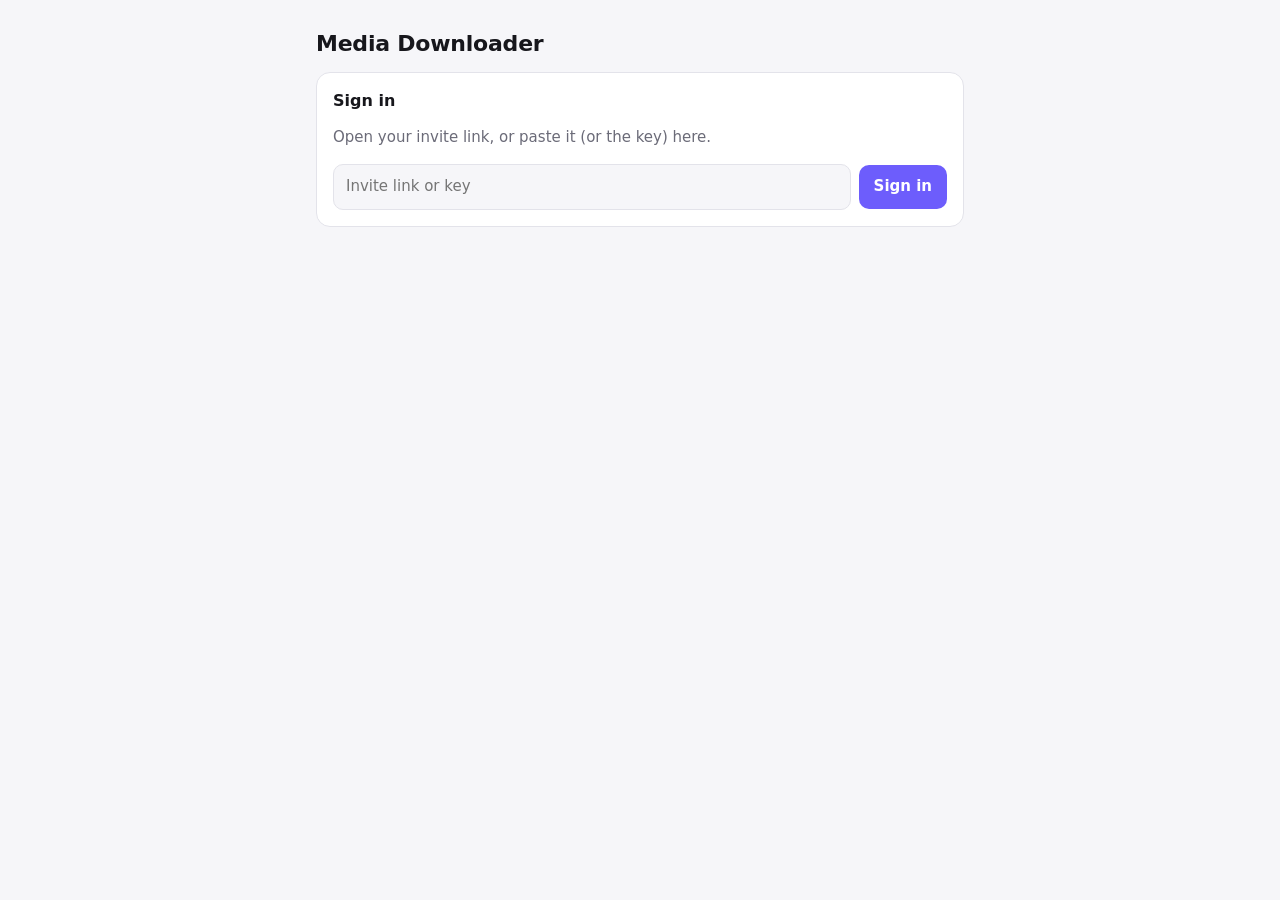
<file: web/index.html>
<!doctype html>
<html lang="en">
<head>
  <meta charset="utf-8">
  <meta name="viewport" content="width=device-width, initial-scale=1">
  <title>Media Downloader</title>
  <link rel="stylesheet" href="style.css">
  <link rel="icon" href="data:image/svg+xml,<svg xmlns='http://www.w3.org/2000/svg' viewBox='0 0 24 24'><path d='M12 3v12m0 0l-5-5m5 5l5-5M4 20h16' stroke='%236d5dfc' stroke-width='2.5' fill='none' stroke-linecap='round' stroke-linejoin='round'/></svg>">
</head>
<body>
  <header class="top">
    <h1>Media Downloader</h1>
    <button id="who" class="who" hidden title="Settings"></button>
  </header>

  <main>
    <!-- Shown until a key is stored -->
    <section id="signin" class="card" hidden>
      <h2>Sign in</h2>
      <p class="muted">Open your invite link, or paste it (or the key) here.</p>
      <form id="signin-form" class="row">
        <input id="signin-key" type="password" placeholder="Invite link or key" autocomplete="off" required>
        <button class="primary">Sign in</button>
      </form>
      <p id="signin-error" class="error" hidden></p>
    </section>

    <section id="app" hidden>
      <form id="url-form" class="card">
        <div class="url-row">
          <input id="url" type="url" inputmode="url" placeholder="Paste a link" autocomplete="off" spellcheck="false">
          <button type="button" id="paste" class="ghost" title="Paste from clipboard">Paste</button>
        </div>

        <div id="probe-error" class="error" hidden></div>

        <div id="preview" class="preview" hidden>
          <div class="thumb"><img id="thumb" alt=""></div>
          <div class="meta">
            <div id="title" class="title"></div>
            <div id="sub" class="muted"></div>
          </div>
        </div>
        <div id="skeleton" class="preview skeleton" hidden>
          <div class="thumb"></div>
          <div class="meta"><div class="bar w80"></div><div class="bar w40"></div></div>
        </div>

        <div id="options" hidden>
          <div class="presets" role="radiogroup" aria-label="Preset">
            <button type="button" data-preset="share" role="radio">Share<small>25 MB</small></button>
            <button type="button" data-preset="discord" role="radio">Discord<small>10 MB</small></button>
            <button type="button" data-preset="best" role="radio">Best<small>original</small></button>
            <button type="button" data-preset="audio" role="radio">Audio<small>MP3</small></button>
          </div>

          <div id="size-block" class="size-block">
            <div class="size-head">
              <label for="size">Max size</label>
              <output id="size-out"></output>
            </div>
            <input id="size" type="range" min="0" max="1000" step="1">
          </div>

          <div class="pick" aria-live="polite">
            <div id="pick-label" class="pick-label"></div>
            <div id="pick-meta" class="muted"></div>
          </div>

          <label class="check playlist" id="playlist-row" hidden>
            <input type="checkbox" id="playlist">
            <span>Queue the whole playlist: <b id="playlist-title"></b> <span id="playlist-count" class="muted"></span></span>
          </label>

          <details id="advanced">
            <summary>Advanced</summary>
            <div class="adv">
              <label>Format
                <select id="format"></select>
              </label>
              <label class="check"><input type="checkbox" id="original"> Keep original codecs (may not play inline everywhere)</label>
              <label class="check" id="nas-row" hidden><input type="checkbox" id="nas"> Save to the NAS instead of this device</label>
            </div>
          </details>

          <button id="go" class="primary big">Download</button>
        </div>
      </form>

      <section class="jobs-wrap">
        <div class="jobs-head">
          <h2>Downloads</h2>
          <span id="live" class="live" title="Live updates"></span>
          <button type="button" id="clear-queued" class="ghost small-btn" hidden>Cancel queued</button>
        </div>
        <ul id="jobs" class="jobs"></ul>
        <p id="empty" class="muted empty">No downloads yet.</p>
      </section>
      <p id="ext" class="muted foot" hidden>Download from any page with a right-click: <a href="media-downloader.xpi">get the Firefox extension</a>.</p>
    </section>
  </main>

  <dialog id="settings">
    <form method="dialog">
      <h2>Settings</h2>
      <p id="settings-who"></p>
      <label>Key<input id="settings-key" type="password" autocomplete="off"></label>
      <label class="check"><input type="checkbox" id="autosave"> Save files automatically when they're ready</label>
      <div class="cookies" id="ext-settings" hidden>
        <h3>Firefox extension</h3>
        <label>Right-click "Download video" uses
          <select id="ext-preset">
            <option value="compat:0">Best quality that plays everywhere (H.264 MP4)</option>
            <option value="compat:25">Share: H.264 MP4 under 25 MB</option>
            <option value="compat:10">Discord: H.264 MP4 under 10 MB</option>
            <option value="best:0">Original quality and codecs</option>
          </select>
        </label>
        <label class="check"><input type="checkbox" id="ext-notify"> Notify when a download finishes or fails</label>
        <label>Upload my cookies from Firefox for
          <div class="row"><input id="ext-domains" type="text" value="youtube.com"><button type="button" id="ext-cookies" class="ghost">Upload</button></div>
        </label>
      </div>
      <div class="cookies" id="cookies-section">
        <h3>Your cookies</h3>
        <p id="cookies-status" class="muted"></p>
        <p class="muted small">Some videos need a signed-in account. With the Firefox extension, use the Upload button above. Otherwise, export a <code>cookies.txt</code> from your browser while signed in (for example with the "Get cookies.txt LOCALLY" extension) and upload it. Only your downloads use it.</p>
        <div class="row">
          <input id="cookies-file" type="file" accept=".txt,text/plain">
          <button type="button" id="cookies-upload" class="ghost">Upload</button>
          <button type="button" id="cookies-remove" class="ghost danger" hidden>Remove</button>
        </div>
        <p id="cookies-msg" class="small" hidden></p>
      </div>
      <div class="row end">
        <button value="forget" class="ghost danger">Sign out</button>
        <button value="cancel" class="ghost">Close</button>
        <button value="save" class="primary">Save</button>
      </div>
    </form>
  </dialog>

  <template id="job-tpl">
    <li class="job">
      <div class="thumb sm"><img alt=""></div>
      <div class="job-main">
        <div class="job-top">
          <span class="job-title"></span>
          <span class="badge"></span>
        </div>
        <div class="job-sub muted"></div>
        <div class="progress"><div></div></div>
        <div class="job-err" hidden>
          <span class="msg"></span>
          <details><summary>Details</summary><code></code></details>
          <button type="button" class="ghost fix-cookies" hidden>Upload cookies</button>
        </div>
      </div>
      <div class="job-actions">
        <a class="primary save" hidden>Save</a>
        <button class="ghost retry" hidden>Retry</button>
        <button class="ghost x" title="Cancel or remove" aria-label="Cancel or remove">✕</button>
      </div>
    </li>
  </template>

  <script src="app.js"></script>
</body>
</html>
</file>
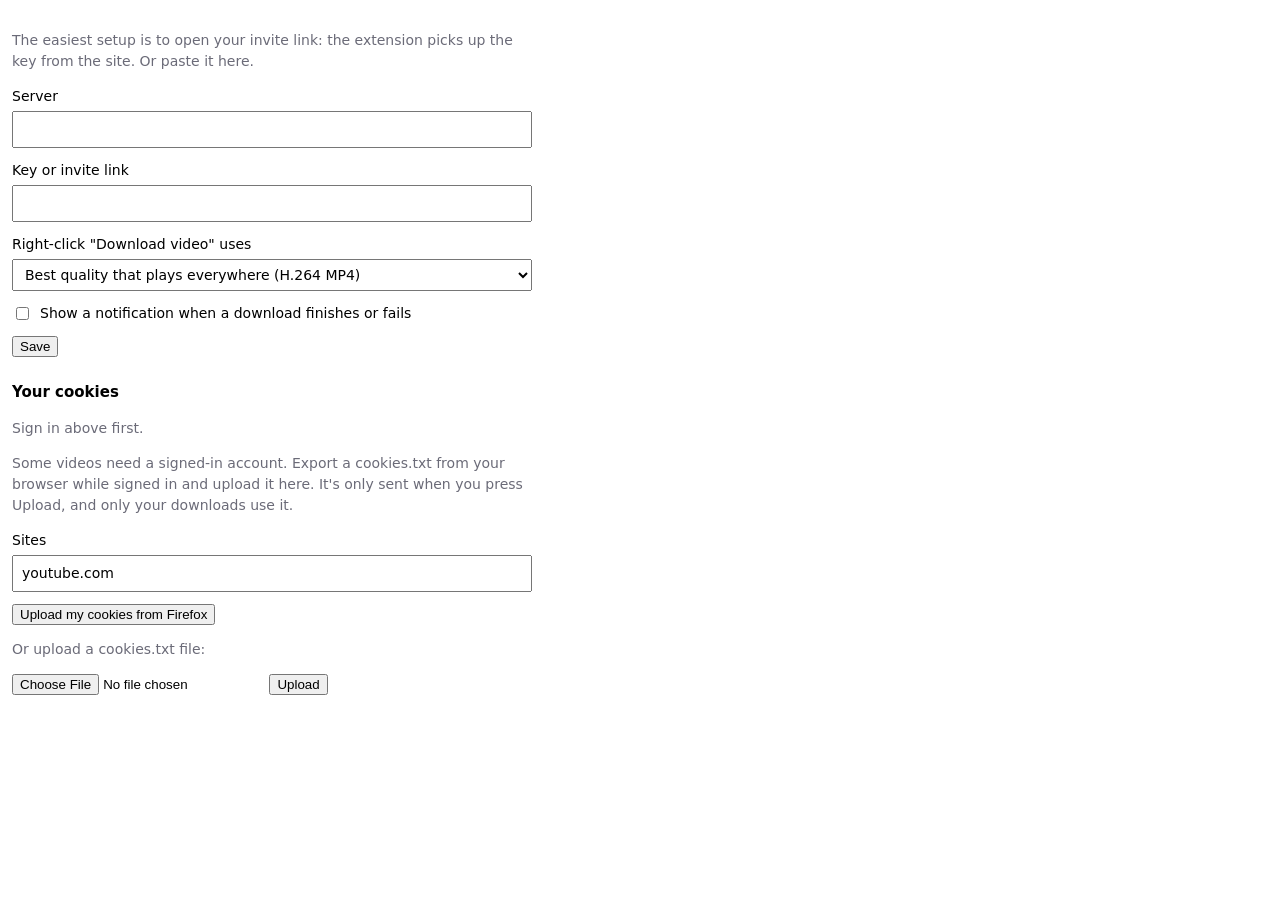
<file: extension/options.html>
<!doctype html>
<html>
<head>
  <meta charset="utf-8">
  <style>
    body { font: 14px/1.5 system-ui, sans-serif; padding: 8px 4px; max-width: 520px; }
    label { display: grid; gap: 4px; margin-bottom: 12px; }
    label.check { display: flex; gap: 8px; align-items: center; }
    input[type=text], input[type=password], select { padding: 6px 8px; font: inherit; }
    .muted { color: #6b6b78; }
    #status { margin-left: 8px; }
    h3 { margin: 24px 0 4px; font-size: 15px; }
  </style>
</head>
<body>
  <p class="muted">The easiest setup is to open your invite link: the extension picks up the key from the site. Or paste it here.</p>
  <label>Server<input id="server" type="text"></label>
  <label>Key or invite link<input id="key" type="password" autocomplete="off"></label>
  <label>Right-click "Download video" uses
    <select id="preset">
      <option value="compat:0">Best quality that plays everywhere (H.264 MP4)</option>
      <option value="compat:25">Share: H.264 MP4 under 25 MB</option>
      <option value="compat:10">Discord: H.264 MP4 under 10 MB</option>
      <option value="best:0">Original quality and codecs</option>
    </select>
  </label>
  <label class="check"><input id="notify" type="checkbox"> Show a notification when a download finishes or fails</label>
  <button id="save">Save</button><span id="status" class="muted"></span>
  <h3>Your cookies</h3>
  <p id="cookies-status" class="muted"></p>
  <p class="muted">Some videos need a signed-in account. Export a cookies.txt from your browser while signed in and upload it here. It's only sent when you press Upload, and only your downloads use it.</p>
  <p><label>Sites <input id="cookie-domains" type="text" value="youtube.com"></label>
  <button id="cookies-firefox">Upload my cookies from Firefox</button></p>
  <p class="muted">Or upload a cookies.txt file:</p>
  <input id="cookies-file" type="file" accept=".txt,text/plain">
  <button id="cookies-upload">Upload</button>
  <button id="cookies-remove" hidden>Remove</button>
  <p id="cookies-msg" class="muted"></p>
  <script src="options.js"></script>
</body>
</html>
</file>
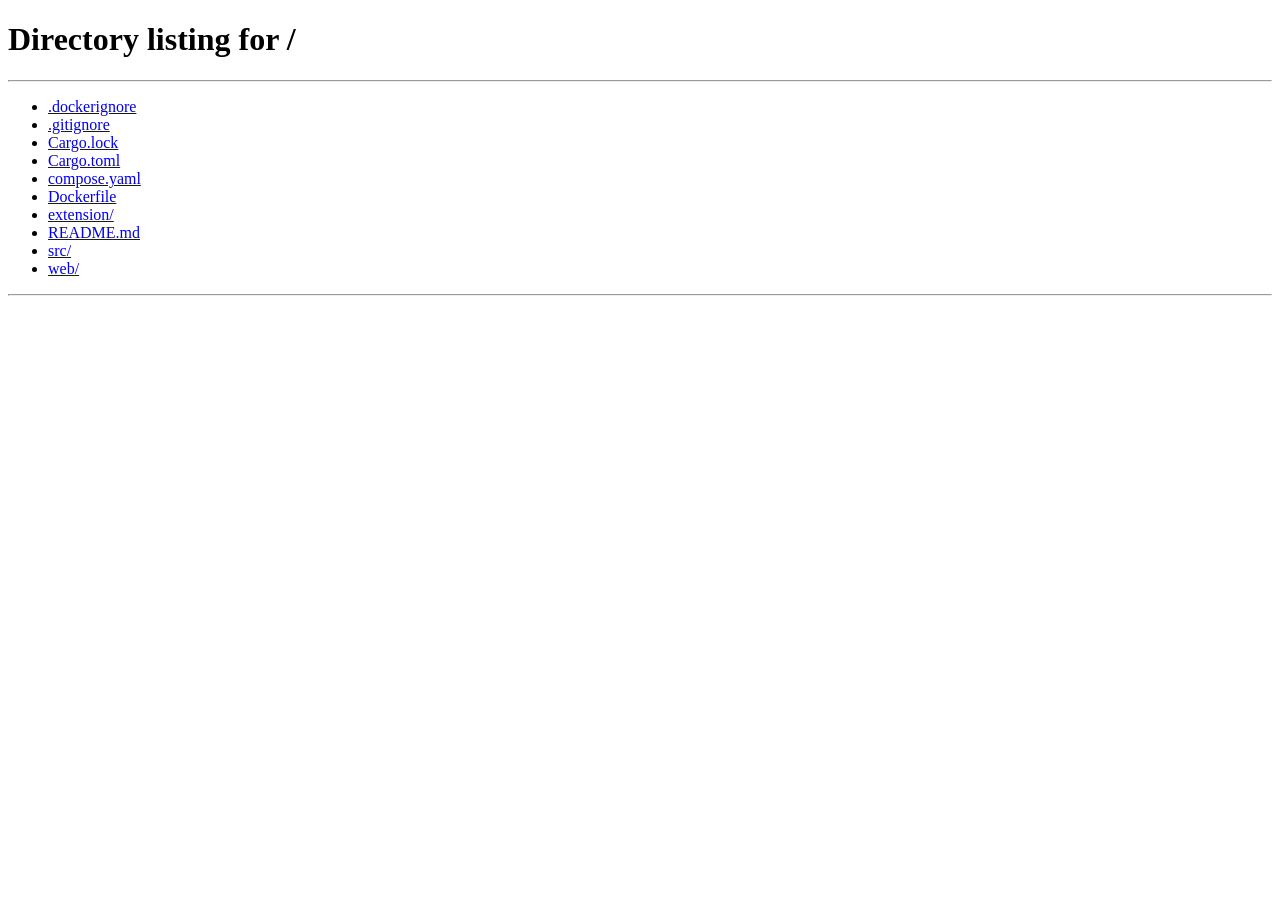
<file: web/invite.html>
<!doctype html>
<html lang="en">
<head>
  <meta charset="utf-8">
  <title>Signing in…</title>
  <script>
    // Stores the invite key, then returns to the main page. The browser extension reads it from here too.
    const key = new URLSearchParams(location.search).get('key');
    if (key) localStorage.setItem('api_key', key);
    location.replace('/');
  </script>
</head>
<body><noscript>Please enable JavaScript to use this page.</noscript></body>
</html>
</file>
<file: web/style.css>
:root {
  --bg: #f6f6f9;
  --card: #ffffff;
  --text: #17171c;
  --muted: #6b6b78;
  --line: #e3e3ea;
  --accent: #6d5dfc;
  --accent-ink: #ffffff;
  --accent-soft: #6d5dfc1f;
  --ok: #1f9d55;
  --warn: #b7791f;
  --err: #d64545;
  --err-soft: #d6454514;
  --skel: #ececf2;
  --radius: 14px;
  color-scheme: light dark;
}
@media (prefers-color-scheme: dark) {
  :root {
    --bg: #0f0f13;
    --card: #18181e;
    --text: #ececf1;
    --muted: #9a9aa8;
    --line: #2a2a33;
    --accent: #8b7dff;
    --accent-ink: #0f0f13;
    --accent-soft: #8b7dff26;
    --ok: #48c78e;
    --warn: #e0a84f;
    --err: #ff6b6b;
    --err-soft: #ff6b6b1a;
    --skel: #24242c;
  }
}

* { box-sizing: border-box; }
[hidden] { display: none !important; }
html, body { margin: 0; }
body {
  background: var(--bg);
  color: var(--text);
  font: 15px/1.45 system-ui, -apple-system, "Segoe UI", Roboto, sans-serif;
  -webkit-font-smoothing: antialiased;
}
main, .top { max-width: 680px; margin: 0 auto; padding: 0 16px; }
.top { display: flex; align-items: center; justify-content: space-between; padding-top: 28px; padding-bottom: 12px; }
h1 { font-size: 22px; margin: 0; letter-spacing: -0.01em; }
h2 { font-size: 16px; margin: 0 0 8px; }
.muted { color: var(--muted); }
small { display: block; font-size: 11.5px; color: var(--muted); font-weight: 400; }

.card {
  background: var(--card);
  border: 1px solid var(--line);
  border-radius: var(--radius);
  padding: 16px;
  margin-bottom: 20px;
}

input, select, button, .primary, .ghost { font: inherit; color: inherit; }
input[type=url], input[type=password], input[type=text], select {
  width: 100%;
  padding: 11px 12px;
  border: 1px solid var(--line);
  border-radius: 10px;
  background: var(--bg);
  outline: none;
  min-width: 0;
}
input:focus-visible, select:focus-visible { border-color: var(--accent); box-shadow: 0 0 0 3px var(--accent-soft); }

button, .primary, .ghost { cursor: pointer; border-radius: 10px; border: 1px solid transparent; padding: 10px 14px; text-decoration: none; display: inline-flex; align-items: center; justify-content: center; gap: 6px; white-space: nowrap; }
.primary { background: var(--accent); color: var(--accent-ink); font-weight: 600; }
.primary:disabled { opacity: .5; cursor: default; }
.ghost { background: transparent; border-color: var(--line); }
.ghost:hover { background: var(--accent-soft); }
.danger { color: var(--err); }
.big { width: 100%; padding: 13px; font-size: 16px; margin-top: 14px; }
.row { display: flex; gap: 8px; align-items: center; }
.row.end { justify-content: flex-end; margin-top: 16px; }

.who { background: var(--card); border: 1px solid var(--line); font-size: 13.5px; padding: 6px 12px; border-radius: 999px; }
.who .nas { color: var(--accent); font-weight: 600; margin-left: 4px; }

.url-row { display: flex; gap: 8px; }
.url-row input { font-size: 16px; }

.error { color: var(--err); background: var(--err-soft); padding: 10px 12px; border-radius: 10px; margin-top: 12px; }
.error details { margin-top: 4px; color: var(--muted); }

.preview { display: flex; gap: 12px; margin-top: 14px; align-items: center; }
.thumb { flex: none; width: 120px; aspect-ratio: 16/9; border-radius: 8px; overflow: hidden; background: var(--skel); }
.thumb img { width: 100%; height: 100%; object-fit: cover; display: block; }
.thumb.sm { width: 76px; }
.meta { min-width: 0; flex: 1; }
.title { font-weight: 600; overflow: hidden; display: -webkit-box; -webkit-line-clamp: 2; -webkit-box-orient: vertical; }
.skeleton .bar { height: 12px; border-radius: 6px; background: var(--skel); margin: 6px 0; }
.skeleton .w80 { width: 80%; } .skeleton .w40 { width: 40%; }
.skeleton .thumb, .skeleton .bar { animation: pulse 1.2s ease-in-out infinite; }
@keyframes pulse { 50% { opacity: .5; } }

.presets { display: grid; grid-template-columns: repeat(4, 1fr); gap: 8px; margin-top: 16px; }
.presets button { flex-direction: column; gap: 0; background: var(--bg); border-color: var(--line); padding: 9px 4px; font-weight: 600; }
.presets button[aria-checked=true] { border-color: var(--accent); background: var(--accent-soft); box-shadow: inset 0 0 0 1px var(--accent); }

.size-block { margin-top: 16px; }
.size-head { display: flex; justify-content: space-between; font-size: 13.5px; }
.size-head output { font-weight: 600; font-variant-numeric: tabular-nums; }
input[type=range] { width: 100%; accent-color: var(--accent); margin: 8px 0 0; }

.pick { margin-top: 12px; padding: 10px 12px; border-radius: 10px; background: var(--bg); }
.pick-label { font-weight: 600; }
.pick-label .warn { color: var(--warn); font-weight: 500; font-size: 13px; }

details > summary { cursor: pointer; color: var(--muted); font-size: 13.5px; margin-top: 12px; }
.adv { display: grid; gap: 10px; margin-top: 10px; font-size: 13.5px; }
.adv label { display: grid; gap: 4px; }
.check { display: flex !important; gap: 8px; align-items: center; }
.check input { accent-color: var(--accent); width: 16px; height: 16px; }

.jobs-wrap { margin-bottom: 24px; }
.foot { text-align: center; font-size: 13px; margin-bottom: 40px; }
.foot a { color: var(--accent); }
.jobs-head { display: flex; align-items: center; gap: 8px; }
.live { width: 8px; height: 8px; border-radius: 50%; background: var(--muted); margin-bottom: 8px; }
.live.on { background: var(--ok); }
.small-btn { margin: 0 0 8px auto; padding: 4px 10px; font-size: 13px; }
.playlist { margin-top: 12px; padding: 10px 12px; border: 1px solid var(--line); border-radius: 10px; font-size: 14px; align-items: flex-start !important; }
.playlist input { margin-top: 2px; flex: none; }
.playlist b { font-weight: 600; word-break: break-word; }
.jobs { list-style: none; margin: 0; padding: 0; display: grid; grid-template-columns: minmax(0, 1fr); gap: 10px; }
.empty { text-align: center; padding: 24px 0; }
.job { display: flex; gap: 12px; background: var(--card); border: 1px solid var(--line); border-radius: var(--radius); padding: 12px; align-items: flex-start; }
.job-main { flex: 1; min-width: 0; }
.job-top { min-width: 0; display: flex; gap: 8px; align-items: baseline; justify-content: space-between; }
.job-title { font-weight: 600; flex: 1; }
.marquee { overflow: hidden; white-space: nowrap; text-overflow: ellipsis; min-width: 0; }
.marquee.run { text-overflow: clip; }
.marquee.run > span { display: inline-block; animation: marquee var(--dur) ease-in-out infinite alternate; }
@keyframes marquee { 0%, 20% { transform: translateX(0); } 80%, 100% { transform: translateX(calc(-1 * var(--shift))); } }
@media (prefers-reduced-motion: reduce) { .marquee.run { text-overflow: ellipsis; } .marquee.run > span { display: inline; animation: none; } }

.job-sub { font-size: 13px; margin-top: 2px; font-variant-numeric: tabular-nums; }
.badge { flex: none; font-size: 11.5px; font-weight: 600; padding: 2px 8px; border-radius: 999px; background: var(--bg); color: var(--muted); }
.badge.ready, .badge.done, .badge.saved { color: var(--ok); }
.badge.failed { color: var(--err); }
.badge.fetching, .badge.processing { color: var(--accent); }
.progress { height: 6px; border-radius: 3px; background: var(--skel); overflow: hidden; margin-top: 8px; }
.progress > div { height: 100%; width: 0; background: var(--accent); transition: width .4s ease; }
.progress.indef > div { width: 30% !important; animation: slide 1.1s ease-in-out infinite; }
@keyframes slide { from { transform: translateX(-100%); } to { transform: translateX(340%); } }
.progress.hide { display: none; }
.job-err { margin-top: 6px; color: var(--err); font-size: 13.5px; }
.job-err details summary { margin-top: 2px; font-size: 12.5px; }
.job-err code { display: block; color: var(--muted); font-size: 12px; white-space: pre-wrap; word-break: break-word; margin-top: 4px; }
.job-actions { display: flex; gap: 6px; align-items: center; }
.job-actions > * { padding: 7px 12px; font-size: 13.5px; }
.job-actions .x { padding: 7px 10px; }

dialog { border: 1px solid var(--line); border-radius: var(--radius); background: var(--card); color: var(--text); width: min(440px, calc(100vw - 32px)); padding: 20px; }
dialog::backdrop { background: #0006; }
dialog label { display: grid; gap: 4px; margin-top: 12px; font-size: 13.5px; }
.cookies { margin-top: 18px; padding-top: 14px; border-top: 1px solid var(--line); }
.cookies h3 { font-size: 14px; margin: 0 0 4px; }
.cookies p { margin: 4px 0; }
.small { font-size: 12.5px; }
.cookies input[type=file] { flex: 1; min-width: 0; font-size: 12.5px; }
.fix-cookies { margin-top: 6px; padding: 5px 10px; font-size: 13px; }

@media (max-width: 520px) {
  .thumb { width: 96px; }
  .thumb.sm { display: none; }
  .presets small { font-size: 10.5px; }
  .job { flex-wrap: wrap; }
  .job-actions { flex-direction: row; width: 100%; justify-content: flex-end; }
}
</file>
